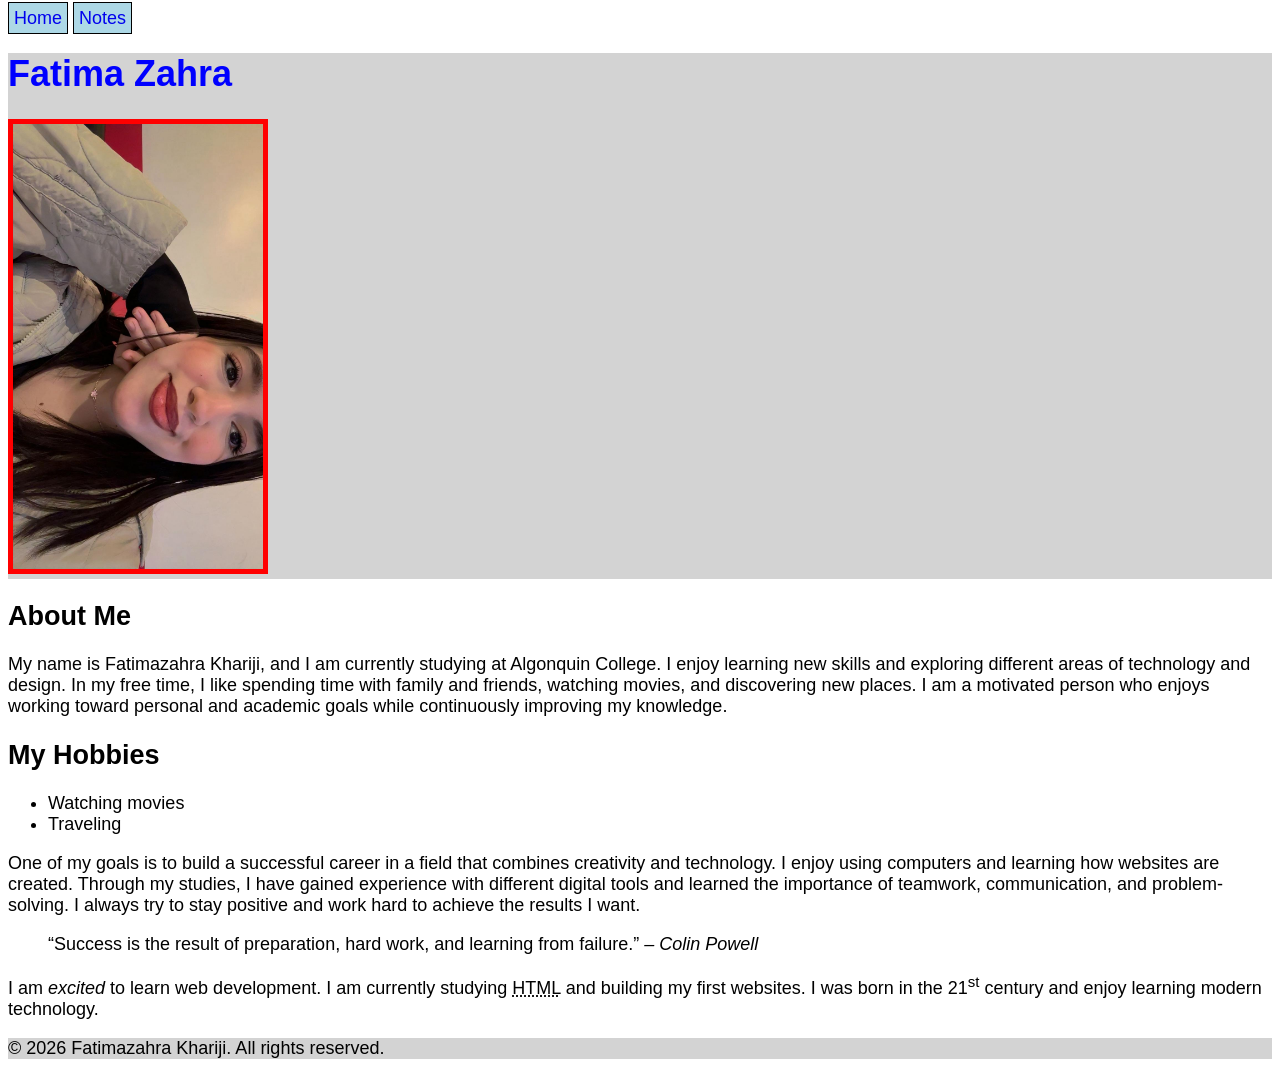
<file: index.html>
<!DOCTYPE html>
<html lang="en">

<head>
    <meta charset="UTF-8">
    <meta name="viewport" content="width=device-width, initial-scale=1.0">
    <title>About Me</title>
    <link rel="stylesheet" href="css/main.css">
</head>

<body>

<nav>
    <a href="index.html">Home</a>
    <a href="notes.html">Notes</a>
</nav>

    <header>
        <h1 class="site-title">Fatima Zahra</h1>
        <img id="my-photo" src="images/myphoto.jpg" alt="My Photo" width="200">
        </header>
    <article>
        <h2>About Me</h2>

        <p>
            My name is Fatimazahra Khariji, and I am currently studying at Algonquin College.
            I enjoy learning new skills and exploring different areas of technology and design.
            In my free time, I like spending time with family and friends, watching movies,
            and discovering new places. I am a motivated person who enjoys working toward
            personal and academic goals while continuously improving my knowledge.
        </p>
        <h2>My Hobbies</h2>

<ul>
    <li>Watching movies</li>
    <li>Traveling</li>
</ul>
        <p>
            One of my goals is to build a successful career in a field that combines creativity
            and technology. I enjoy using computers and learning how websites are created.
            Through my studies, I have gained experience with different digital tools and
            learned the importance of teamwork, communication, and problem-solving. I always
            try to stay positive and work hard to achieve the results I want.
        </p>

        <blockquote>
            “Success is the result of preparation, hard work, and learning from failure.”
            <cite>– Colin Powell</cite>
        </blockquote>

        <p>
            I am <em>excited</em> to learn web development. I am currently studying
            <abbr title="HyperText Markup Language">HTML</abbr> and building my first websites.
            I was born in the 21<sup>st</sup> century and enjoy learning modern technology.
        </p>

    </article>

    <footer>
        <p>&copy; 2026 Fatimazahra Khariji. All rights reserved.</p>
    </footer>
 
</body>
</html>
</file>
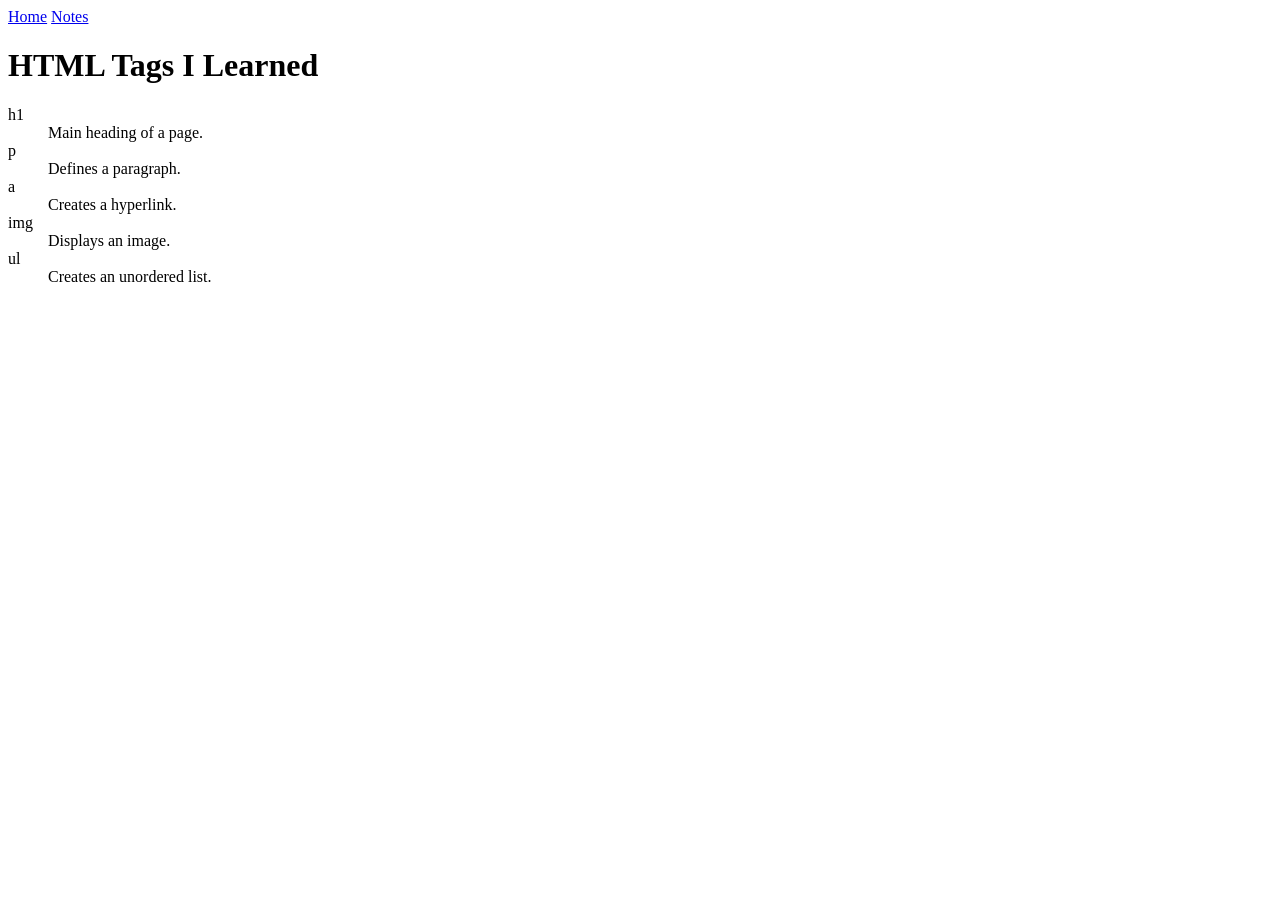
<file: notes.html>
<!DOCTYPE html>
<html lang="en">
<head>
    <meta charset="UTF-8">
    <meta name="viewport" content="width=device-width, initial-scale=1.0">
    <title>HTML Notes</title>
</head>
<body>

    <nav>
        <a href="index.html">Home</a>
        <a href="notes.html">Notes</a>
    </nav>

    <h1>HTML Tags I Learned</h1>

    <dl>
        <dt>h1</dt>
        <dd>Main heading of a page.</dd>

        <dt>p</dt>
        <dd>Defines a paragraph.</dd>

        <dt>a</dt>
        <dd>Creates a hyperlink.</dd>

        <dt>img</dt>
        <dd>Displays an image.</dd>

        <dt>ul</dt>
        <dd>Creates an unordered list.</dd>
    </dl>
    
</body>
</html>
</file>
<file: css/main.css>
.site-title {
    color: blue;
}

#my-photo {
    border: 5px solid red;
    width: 250px;
}
body {
    font-family: Arial, sans-serif;
    font-size: 18px;
}
header,
footer {
    background-color: lightgray;
}
.site-title {
    color: blue;
}
.hobbies {
    list-style-type: square;
}

.hobbies li:nth-child(odd) {
    background-color: lightyellow;
}
nav ul {
    list-style: none;
}

nav a {
    text-decoration: none;
    background-color: lightblue;
    border: 1px solid black;
    padding: 5px;
}

nav a:hover,
nav a:focus {
    background-color: orange;
}
nav ul {
    list-style: none;
}

nav a {
    text-decoration: none;
    background-color: lightblue;
    border: 1px solid black;
    padding: 5px;
}

nav a:hover,
nav a:focus {
    background-color: orange;
}
</file>
